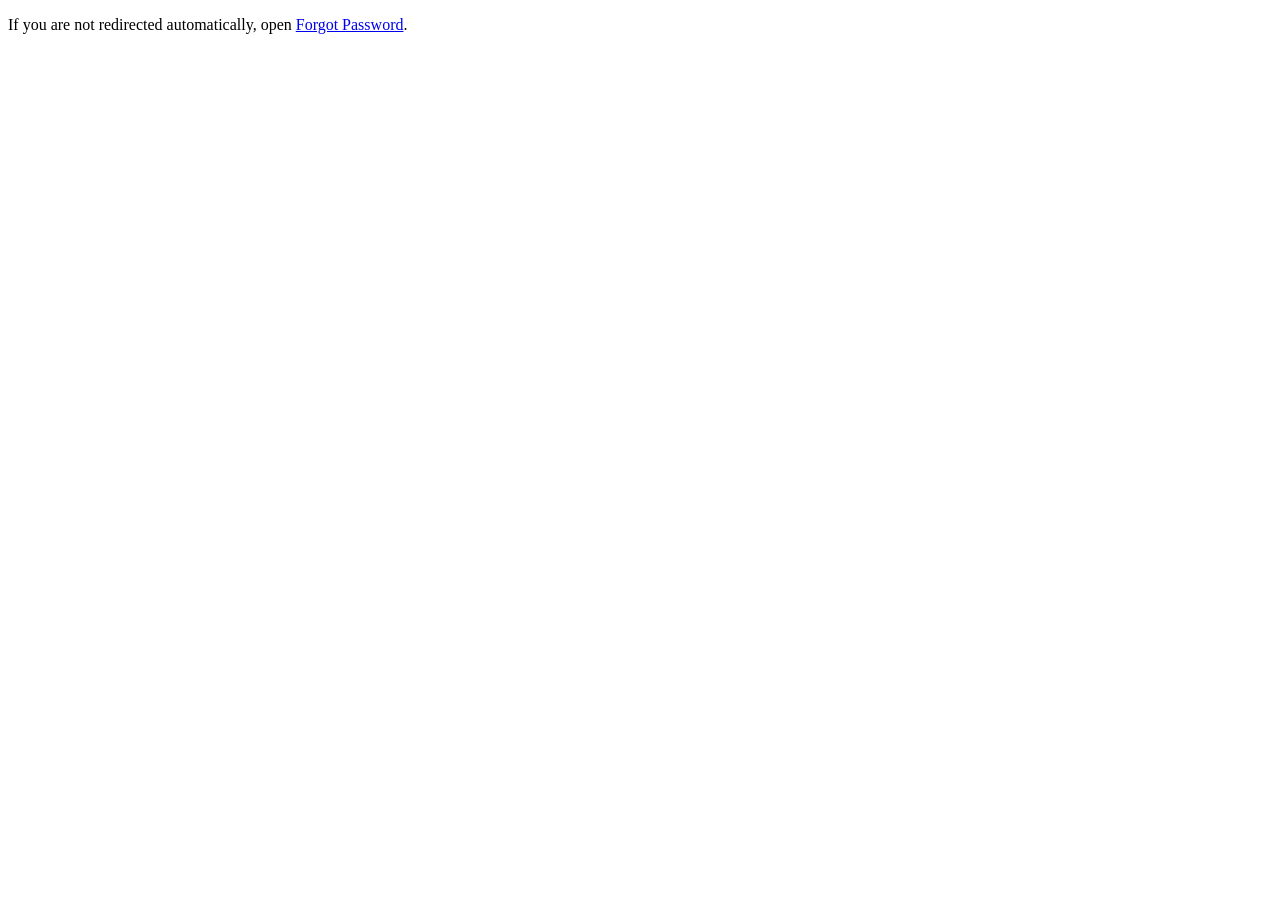
<file: views/auth/lupa-password/index.html>
<!DOCTYPE html>
<html lang="en">
<head>
    <meta charset="UTF-8">
    <meta name="viewport" content="width=device-width, initial-scale=1.0">
    <title>Redirecting...</title>
    <meta http-equiv="refresh" content="0;url=index.php">
</head>
<body>
<p>If you are not redirected automatically, open <a href="index.php">Forgot Password</a>.</p>
</body>
</html>
</file>
